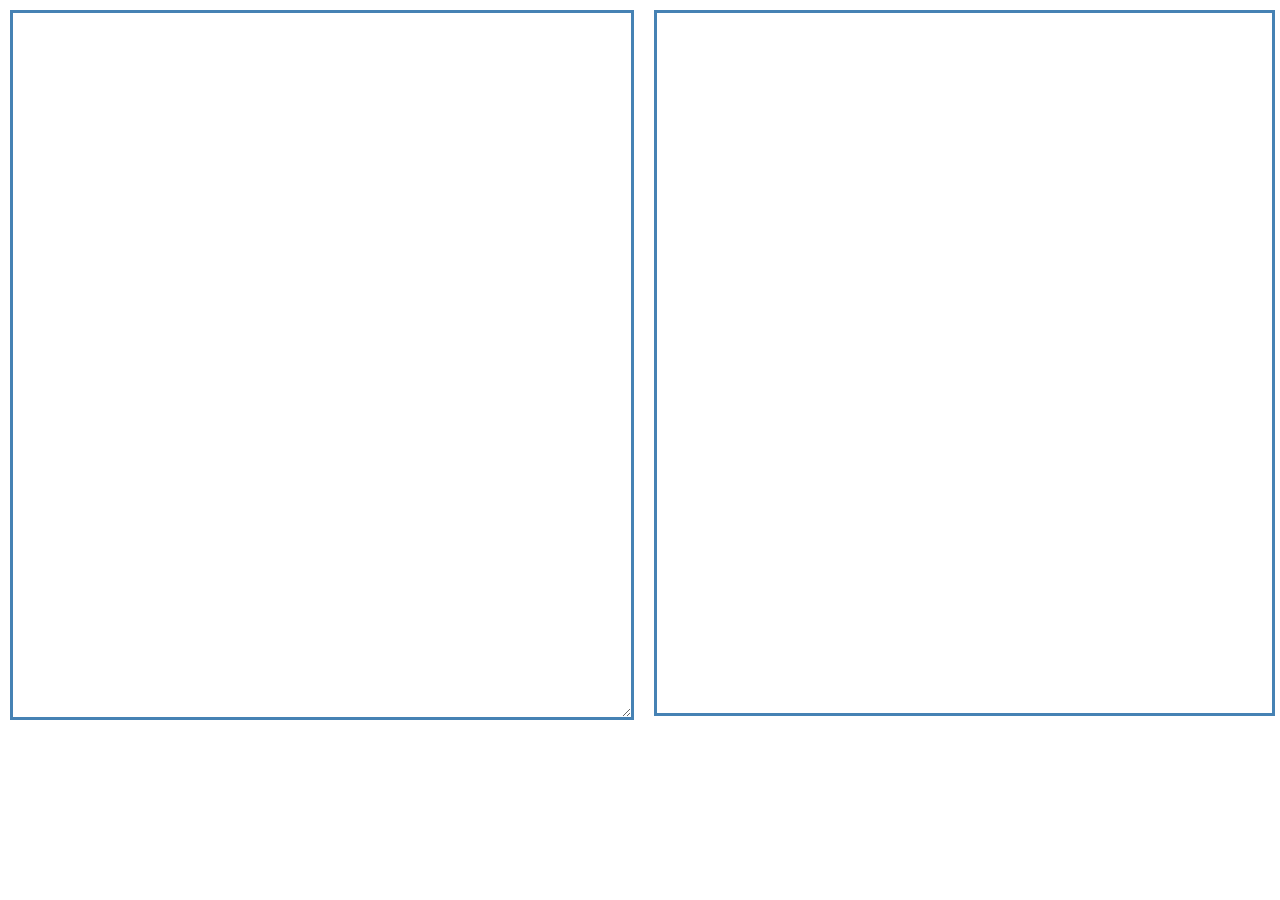
<file: index.html>
<!DOCTYPE HTML>
<html>
    <head>
        <meta charset="UTF-8">
        <meta name="description" content="Text-Editor">
        <title>Text Editor</title>
        <style></style>
        <link rel="stylesheet" href="css/normalize.css">
        <link rel="stylesheet" href="css/css.css">
    </head>
    <body>
        <div class ='container'>
            <textarea id="t" ></textarea>
            <iframe id='f'></iframe>
        </div>
        <script src='js/javascript.js'></script>
    </body>
</html>
</file>
<file: css/css.css>
.container
{

}
.container textarea
{
    width: 48%;
    height: 700px;
    margin: 10px 20px 0 10px;
    border: 3px solid steelblue;

}
.container iframe
{
    width: 48%;
    height: 700px;
    border: 3px solid steelblue;
    position: absolute;
    top: 10px;
}
</file>
